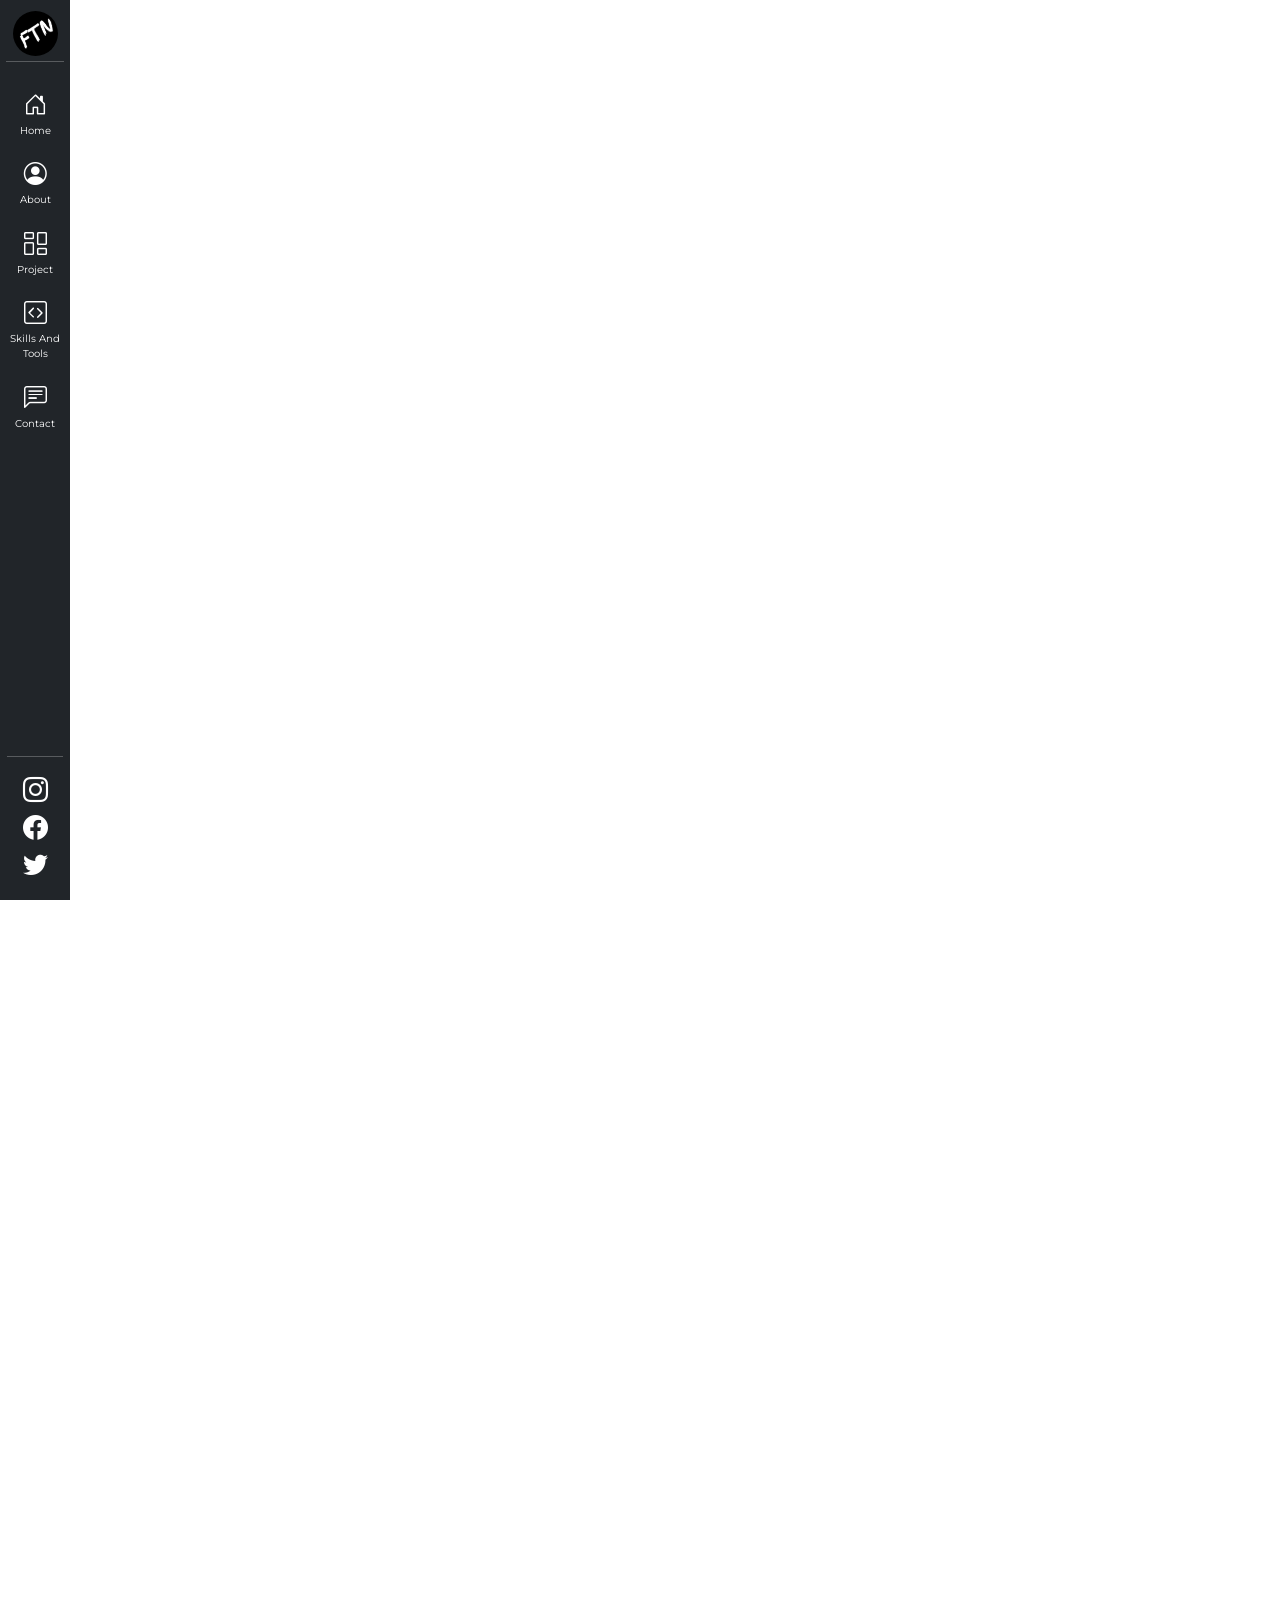
<file: Experiment/CSS-Sidebar/index.html>
<!doctype html>
<html lang="en">
  <head>
    <meta charset="utf-8">
    <meta name="viewport" content="width=device-width, initial-scale=1">

    <!-- Bootstrap CSS -->
    <link href="https://cdn.jsdelivr.net/npm/bootstrap@5.1.3/dist/css/bootstrap.min.css" rel="stylesheet" integrity="sha384-1BmE4kWBq78iYhFldvKuhfTAU6auU8tT94WrHftjDbrCEXSU1oBoqyl2QvZ6jIW3" crossorigin="anonymous">

    <!-- CSS Icon -->
    <link rel="stylesheet" href="https://cdn.jsdelivr.net/npm/bootstrap-icons@1.8.1/font/bootstrap-icons.css">

    <!-- CSS -->
    <link rel="stylesheet" href="style.css">

    <title>Portfolio</title>
  </head>
  <body>

    <section id="sidebar">
        <div class="container container1">
          <div class="tombol"></div>
            <div class="logo">
                <a href="#"><img src="img/logo.jpg" alt="logo"></a>
                <h4>Fathir TN</h4>
            </div>
            <div class="menu">
                <ul>
                    <li><a href="#"><i class="bi bi-house-door"></i>Home</a></li>
                    <li><a href="#"><i class="bi bi-person-circle"></i>About</a></li>
                    <li><a href="#"><i class="bi bi-columns-gap"></i>Project</a></li>
                    <li><a href="#"><i class="bi bi-code-square"></i>Skills And Tools</a></li>
                    <li><a href="#"><i class="bi bi-chat-left-text"></i>Contact</a></li>
                </ul>
            </div>
            <div class="medsos">
              <ul>
                <li>
                  <a href="#"><i class="bi bi-instagram"></i></a>
                  <a href="#"><i class="bi bi-facebook fb2"></i></a>
                  <a href="#"><i class="bi bi-twitter"></i></a>
                </li>
              </ul>
            </div>
        </div>
    </section>

    <section id="sidebar2">
      <div class="logos">
          <div class="lapislogo">
              <a href="#sidebar"><img src="img/logo.jpg" alt="logo"></a>
          </div>
      </div>
      <div class="menus text-center">
          <ul>
              <li>
                  <a href="#">
                      <i class="bi bi-house-door"></i>
                      <p>Home</p>
                  </a>
              </li>
              <li>
                  <a href="#">
                      <i class="bi bi-person-circle"></i>
                      <p>About</p>
                  </a>
              </li>
              <li>
                  <a href="#">
                      <i class="bi bi-columns-gap"></i>
                      <p>Project</p>
                   </a>
              </li>
              <li>
                  <a href="#">
                      <i class="bi bi-code-square"></i>
                      <p>Skills And Tools</p>
                  </a>
              </li>
              <li>
                  <a href="#">
                      <i class="bi bi-chat-left-text"></i>
                      <p>Contact</p>
                  </a>
              </li>
          </ul>
      </div>
      <div class="sosmed">
          <div class="lapissosmed text-center">
              <ul> 
                  <li>
                      <a href="#"><i class="bi bi-instagram"></i></a>
                      <a href="#"><i class="bi bi-facebook"></i></a>
                      <a href="#"><i class="bi bi-twitter"></i></a>
                  </li>
              </ul>
          </div>
      </div>
  </section>


    <script src="https://cdn.jsdelivr.net/npm/bootstrap@5.1.3/dist/js/bootstrap.bundle.min.js" integrity="sha384-ka7Sk0Gln4gmtz2MlQnikT1wXgYsOg+OMhuP+IlRH9sENBO0LRn5q+8nbTov4+1p" crossorigin="anonymous"></script>

  </body>
</html>
</file>
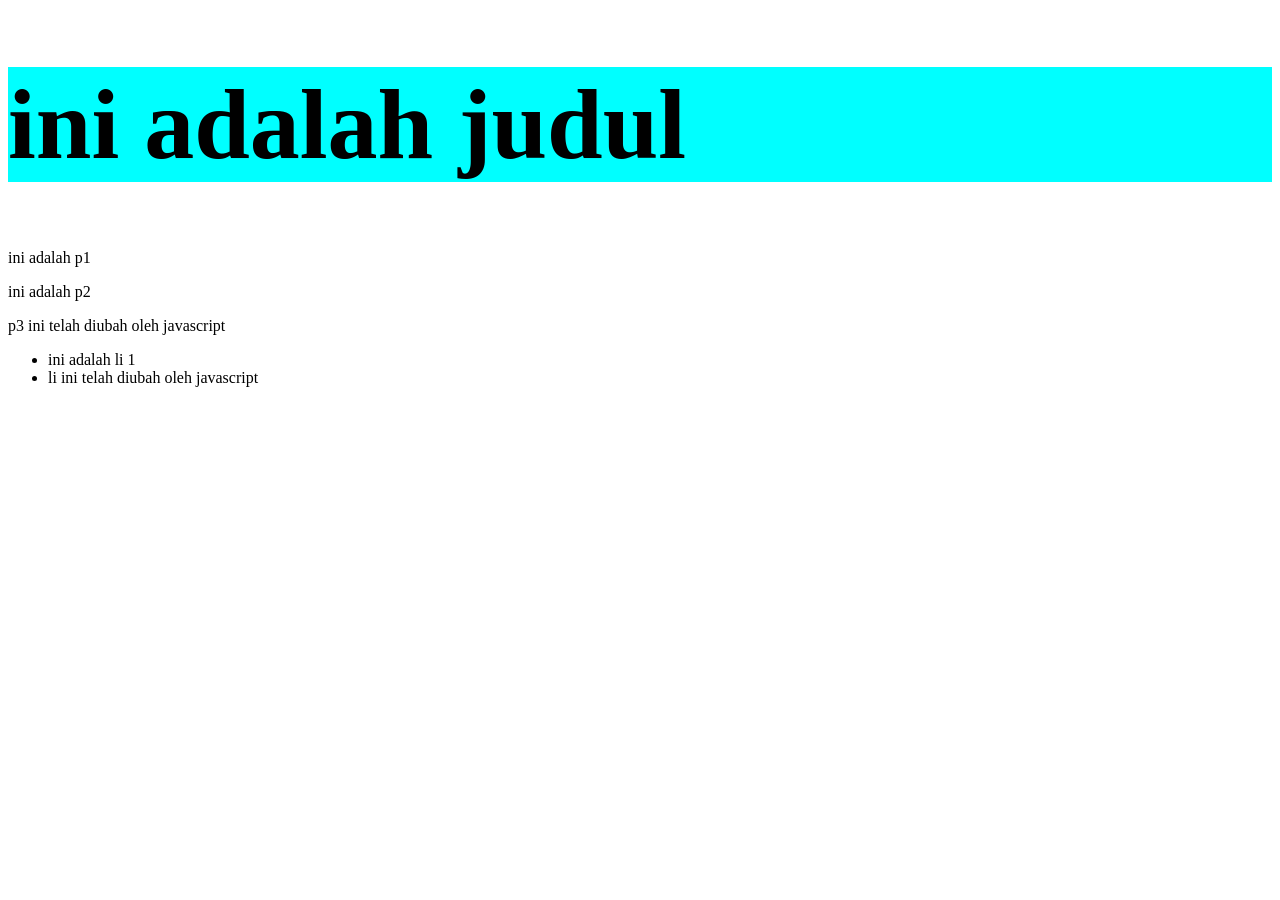
<file: Experiment/DOM-Selection/index.html>
<!DOCTYPE html>
<html lang="en">
<head>
    <meta charset="UTF-8">
    <meta http-equiv="X-UA-Compatible" content="IE=edge">
    <meta name="viewport" content="width=device-width, initial-scale=1.0">
    <title> Expe | DOM Selection </title>
</head>
<body>

    <h1 id="judul">ini adalah judul</h1>

    <div class="pe">
        <p>ini adalah p1</p>
        <p>ini adalah p2</p>
        <p>ini adalah p3</p>
    </div>

    <ul>
        <li class="li1">ini adalah li 1</li>
        <li class="li2">ini adalah li 2</li>
    </ul>

    <script src="script.js"></script>
    
</body>
</html>
</file>
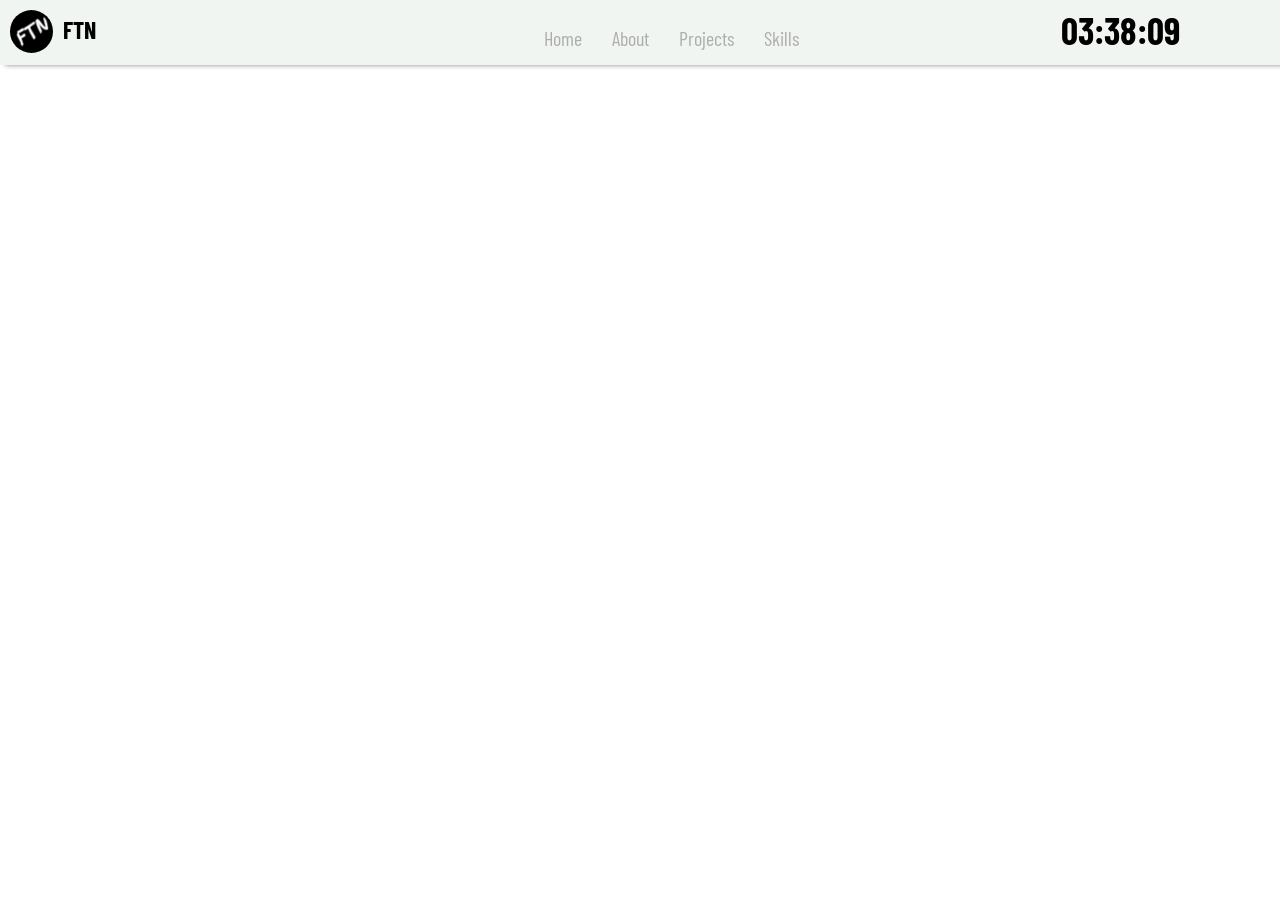
<file: Experiment/JS-Clock/index.html>
<!DOCTYPE html>
<html lang="en">
<head>
    <meta charset="UTF-8">
    <meta http-equiv="X-UA-Compatible" content="IE=edge">
    <meta name="viewport" content="width=device-width, initial-scale=1.0">
    <link rel="preconnect" href="https://fonts.googleapis.com">
    <link rel="preconnect" href="https://fonts.gstatic.com" crossorigin>
    <link href="https://fonts.googleapis.com/css2?family=Barlow+Condensed:wght@100&family=Roboto+Condensed:ital,wght@1,300&display=swap" rel="stylesheet">
    <title> Clock | Exp </title>
    <style>

        * {
            padding: 0;
            margin: 0;
        }

        body {
            background-color: #fff;
            font-family: 'Barlow Condensed', sans-serif;
        }

        nav {
            background-color: #f0f5f1;
            height: 65px;
            width: 100%;
            box-shadow: 5px 0px 5px #888;
        }

        .navbar {
            display: flex;
            justify-content: center;
            text-align: center;
        }

        .navbar a {
            color: #adadad;
            padding: 0px 15px;
            margin-top: -18px;
            font-size: 20px;

        }

        .navbar a:hover {
            color: #333;
        }

        .logo img {
            width: 43px;
            height: 43px;
            border-radius: 50%;
            float: left;
            padding: 10px;
        }

        .logo h2 {
            padding-top: 15px;
        }

        .clock {
            float: right;
            margin-right: 100px;
            margin-top: -43px;
            font-size: 25px;
        }

        a {
            text-decoration: none;
        }

    </style>
</head>
<body>

    <nav>
        <div class="container">
            <div class="logo">
                <img src="img/logo.jpg" alt="logo">
                <h2>FTN </h2>
            </div>
            <div class="navbar">
                <a href="#">Home</a>
                <a href="#">About</a>
                <a href="#">Projects</a>
                <a href="#">Skills</a>
            </div>
            <div class="clock">
                <h1 class="jam">00:00:00</h1>
            </div>
        </div>
    </nav>

<script src="script.js"></script>
</body>
</html>
</file>
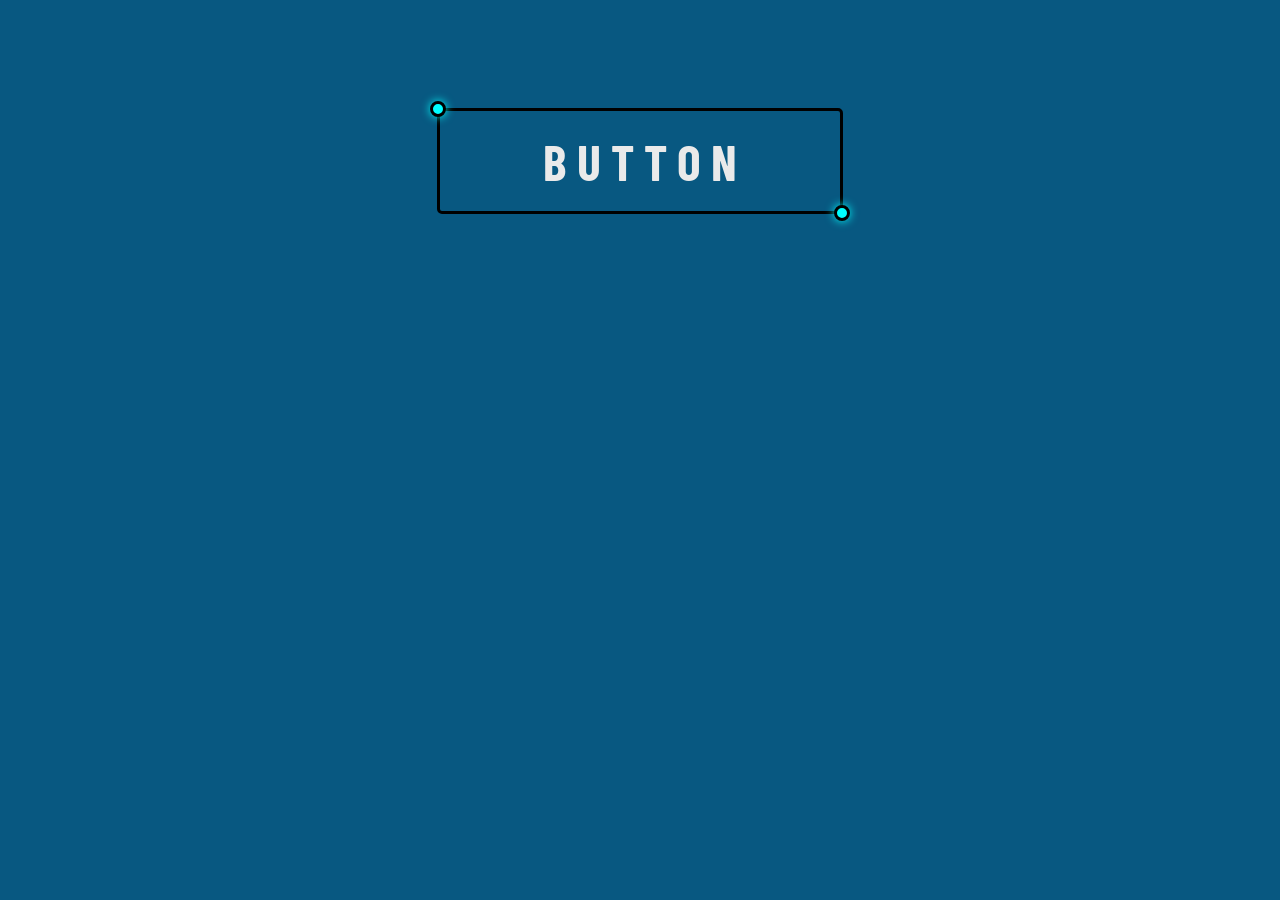
<file: CoratCoret/Tes Ilmu/BorderHoverEffect/index.html>
<!DOCTYPE html>
<html lang="en">
<head>
    <meta charset="UTF-8">
    <meta http-equiv="X-UA-Compatible" content="IE=edge">
    <meta name="viewport" content="width=device-width, initial-scale=1.0">
    <link rel="stylesheet" href="style.css">
    <link rel="preconnect" href="https://fonts.googleapis.com">
    <link rel="preconnect" href="https://fonts.gstatic.com" crossorigin>
    <link href="https://fonts.googleapis.com/css2?family=Barlow+Condensed:wght@100&family=Roboto+Condensed:ital,wght@1,300&display=swap" rel="stylesheet">
    <title> Border Button Hover Effect </title>
</head>
<body>

    <a href="#">
        <div class="container">
            <p>B U T T O N</p>
            <div class="kotak"></div>
            <div class="kotak2"></div>
        </div>
    </a>
    
</body>
</html>
</file>
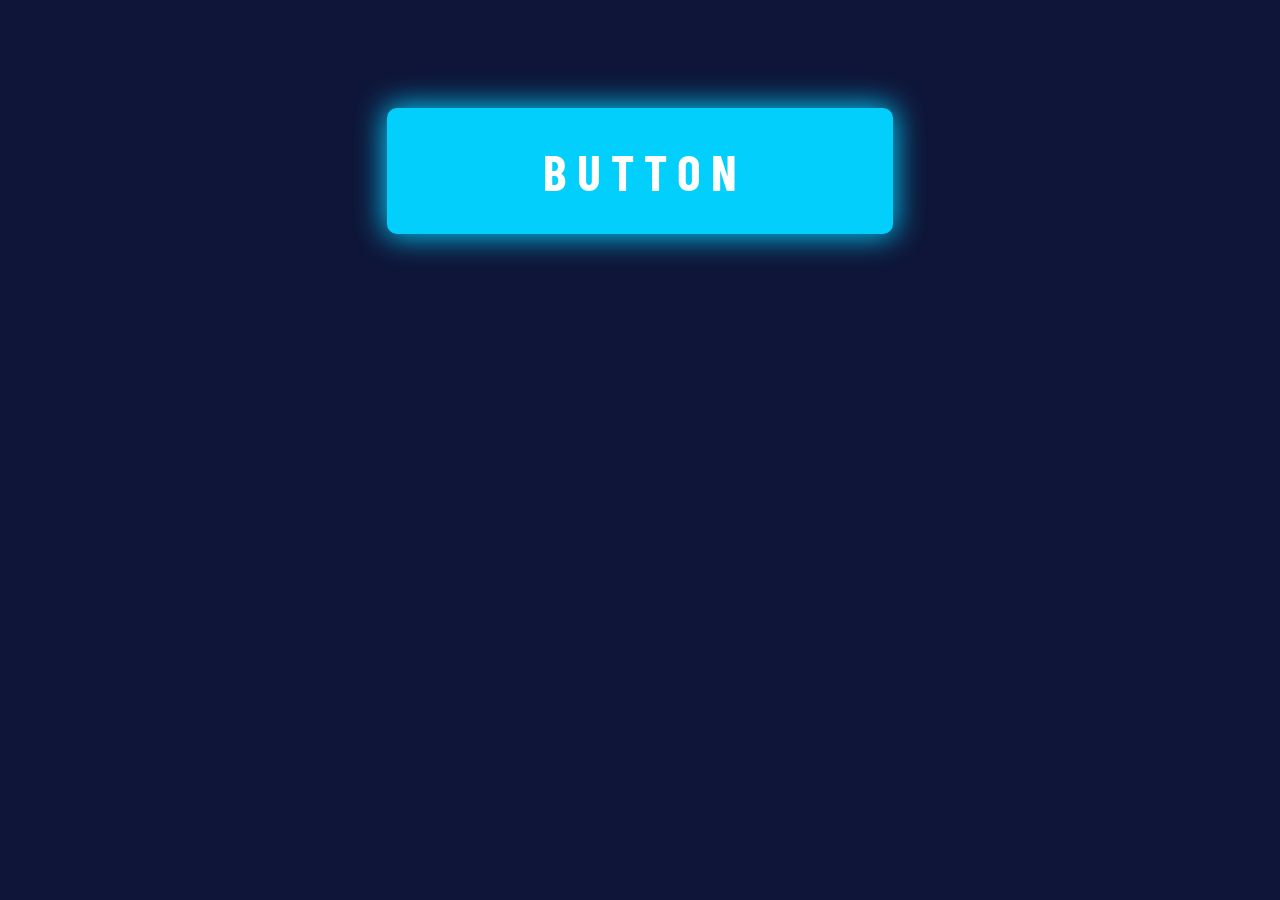
<file: CoratCoret/Tes Ilmu/ButtonHoverEffect/index.html>
<!DOCTYPE html>
<html lang="en">
<head>
    <meta charset="UTF-8">
    <meta http-equiv="X-UA-Compatible" content="IE=edge">
    <meta name="viewport" content="width=device-width, initial-scale=1.0">
    <link rel="stylesheet" href="style.css">
    <link rel="preconnect" href="https://fonts.googleapis.com">
    <link rel="preconnect" href="https://fonts.gstatic.com" crossorigin>
    <link href="https://fonts.googleapis.com/css2?family=Barlow+Condensed:wght@100&family=Roboto+Condensed:ital,wght@1,300&display=swap" rel="stylesheet">
    <title> Button Hover Effect </title>
</head>
<body>

    <a href="#">
        <div class="container">
            <div class="text">
                <p>B U T T O N</p>
            </div>
        </div>
    </a>
    
</body>
</html>
</file>
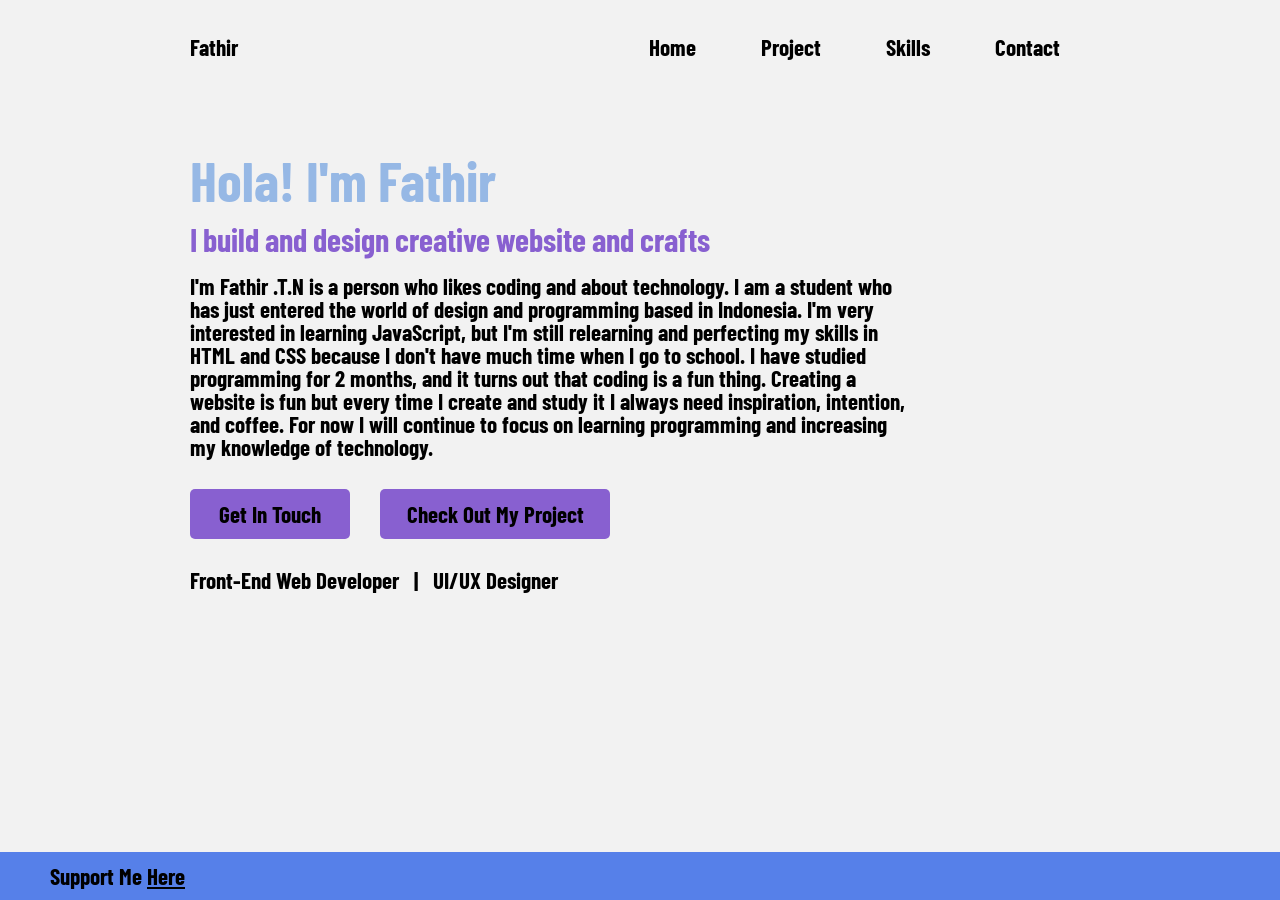
<file: CoratCoret/Tes Ilmu/TestWeb/index.html>
<!DOCTYPE html>
<html lang="en">
<head>
    <meta charset="UTF-8">
    <meta http-equiv="X-UA-Compatible" content="IE=edge">
    <meta name="viewport" content="width=device-width, initial-scale=1.0">
    <link rel="preconnect" href="https://fonts.googleapis.com">
    <link rel="preconnect" href="https://fonts.gstatic.com" crossorigin>
    <link href="https://fonts.googleapis.com/css2?family=Barlow+Condensed:wght@100&family=Roboto+Condensed:ital,wght@1,300&display=swap" rel="stylesheet">
    <link rel="stylesheet" href="style.css">
    <title> Web Test </title>
</head>
<body>

    <nav class="navbar">
        <p class="name">Fathir</p>
        <ul>
            <li><a href="#">Home</a></li>
            <li><a href="#">Project</a></li>
            <li><a href="#">Skills</a></li>
            <li><a href="#">Contact</a></li>
        </ul>
    </nav>

    <div class="main">
        <h1 class="greeting">Hola! I'm Fathir</h1>
        <h3 class="short-msg">I build and design creative website and crafts</h3>
        <p class="intro">I'm Fathir .T.N is a person who likes coding and about technology. I am a student who has just entered the world of design and programming based in Indonesia. I'm very interested in learning JavaScript, but I'm still relearning and perfecting my skills in HTML and CSS because I don't have much time when I go to school. I have studied programming for 2 months, and it turns out that coding is a fun thing. Creating a website is fun but every time I create and study it I always need inspiration, intention, and coffee. For now I will continue to focus on learning programming and increasing my knowledge of technology.</p>

        <div class="button">
            <div class="touch">
                <a href="#">
                    <h1>Get In Touch</h1>
                </a>
            </div>
            <div class="project">
                <a href="#">
                    <h1>Check Out My Project</h1>
                </a>
            </div>
        </div>

        <div class="passion">
            <h1>Front-End Web Developer <span>|</span> UI/UX Designer</h1>
        </div>
    </div>
    
    <div class="footer">
        <p class="support">
            Support Me <a href="#">Here</a>
        </p>
    </div> 

</body>
</html>
</file>
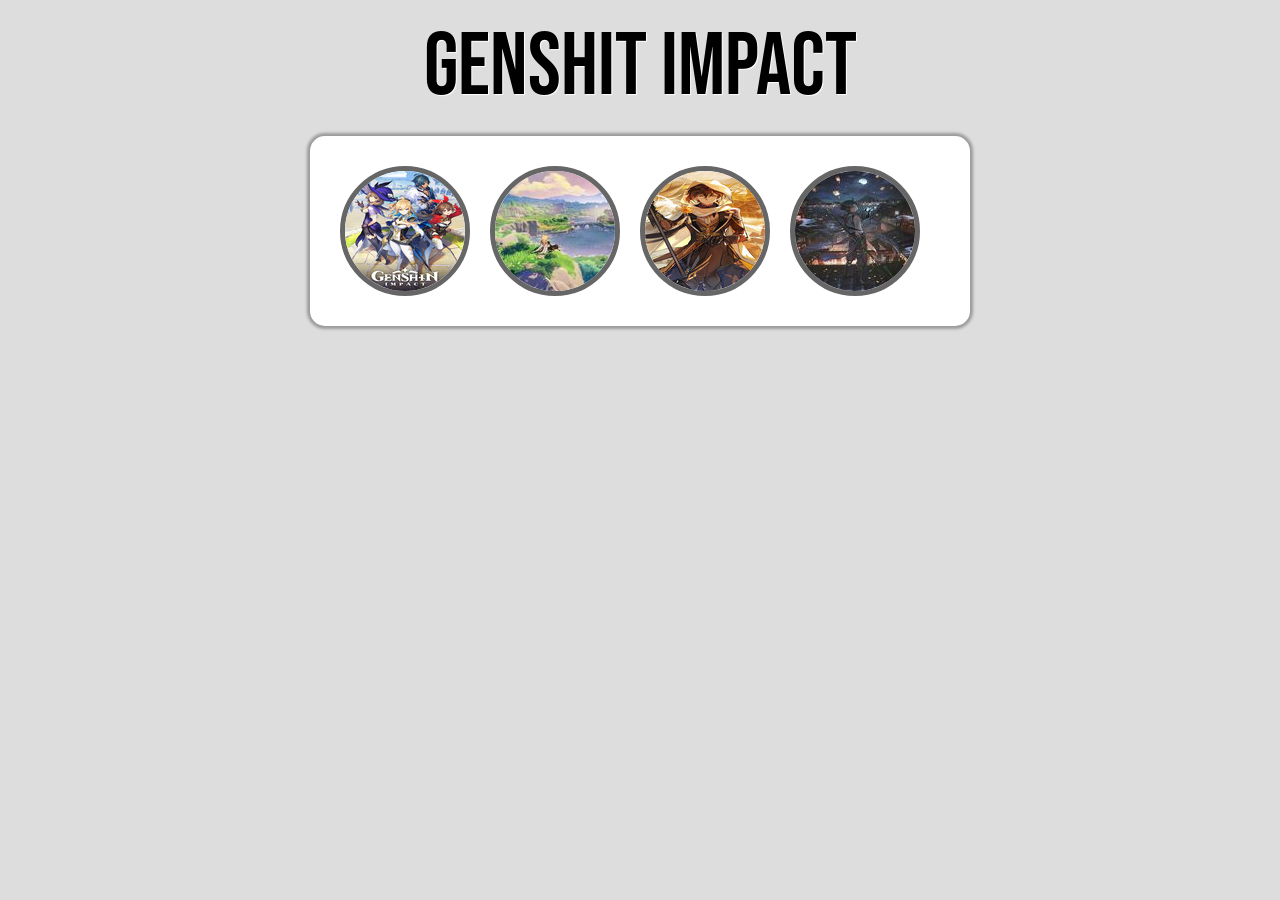
<file: CSS/CSS 3/Training CSS3/index.html>
<!DOCTYPE html>
<html lang="en">
<head>
    <meta charset="UTF-8">
    <meta http-equiv="X-UA-Compatible" content="IE=edge">
    <meta name="viewport" content="width=device-width, initial-scale=1.0">
    <link rel="stylesheet" href="CSS/reset.css">
    <link rel="stylesheet" href="CSS/style.css">
    <title>Gallery</title>
</head>
<body>

    <h1>Genshit Impact</h1>

    <div class="container">
        <ul class="gallery">
            <li>
                <a href="#gambar-1"><img src="image/Thumbnail/genshin1Thumb.jpg" alt="G1">
                    <span>Mondstat</span>
                </a>
                <div class="overlay" id="gambar-1">
                    <a href="#" class="close">x</a>
                    <a href="#gambar-4" class="prev">prev</a>
                    <img src="image/FullSize/genshin1FullSize.jpg" alt="G1">
                    <a href="#gambar-2" class="next">next</a>
                </div>
            </li>

            <li>
                <a href="#gambar-2"><img src="image/Thumbnail/genshin2Thumb.jpg" alt="G2">
                    <span>Aether</span>
                </a>
                <div class="overlay" id="gambar-2">
                    <a href="#" class="close">x</a>
                    <a href="#gambar-1" class="prev">prev</a>
                    <img src="image/FullSize/genshin2FullSize.jpg" alt="G2">
                    <a href="#gambar-3" class="next">next</a>
                </div>
            </li>

            <li>
                <a href="#gambar-3"><img src="image/Thumbnail/genshin3Thumb.jpg" alt="G3">
                    <span>Zhongli</span>
                </a>
                <div class="overlay" id="gambar-3">
                    <a href="#" class="close">x</a>
                    <a href="#gambar-2" class="prev">prev</a>
                    <img src="image/FullSize/genshin3FullSize.jpg" alt="G3">
                    <a href="#gambar-4" class="next">next</a>
                </div>  
            </li>

            <li>
                <a href="#gambar-4"><img src="image/Thumbnail/genshin4Thumb.jpg" alt="G4">
                    <span>Xiao</span>
                </a>
                <div class="overlay" id="gambar-4">
                    <a href="#" class="close">x</a>
                    <a href="#gambar-3" class="prev">prev</a>
                    <img src="image/FullSize/genshin4FullSize.jpg" alt="G4">
                    <a href="#gambar-1" class="next">next</a>
                </div>
            </li>

            <div class="clear"></div>
        </ul>
    </div>
    
</body>
</html>
</file>
<file: Experiment/CSS-Sidebar/style.css>
/* Font */
@font-face {
    font-family: 'opensans';
    src: url(font/static/OpenSans_Condensed/OpenSans_Condensed-Regular.ttf);
}

@font-face {
    font-family: 'monserrat';
    src: url(font/static/Montserrat/Montserrat-Regular.ttf);
}

/* CSS */

body {
    height: 4000px;
    font-family: 'monserrat';
}

/* Sidebar1 */

#sidebar {
    background-color: #212529;
    height: 100vh;
    width: 270px;
    left: -9999px;
    box-sizing: border-box;
    position: fixed;
    display: flex;
}

#sidebar:target {
    animation: sidebarout 0.6s forwards;
}

.container1 {
    border: 1px solid #212529;
    height: 98vh;
    width: 260px;
    margin: auto;
    padding: 0 5px;
}

/* Logo */

.logo {
    width: 100%;
    border-bottom: 1px solid #585B5E;
}

.logo img {
    width: 55px;
    height: 55px;
    border-radius: 50%;
    padding: 5px;
    float: left;
}

.logo h4 {
    color: white;
    font-weight: bold;
    padding-top: 10px;
    padding-bottom: 10px;
}

/* Menu Sidebar */

.menu {
    padding-top: 20px;
}

.menu ul {
    text-decoration: none;
    list-style-type: none;
    padding-left: 0rem;
}

.menu ul li{
    font-size: 16px;
    padding-bottom: 10px;
    padding-top: 10px;
}

.menu li a i {
    padding-right: 10px;
}

.menu ul li a {
    color: white;
    text-decoration: none;
    padding-left: 15px;
}

.menu li:hover {
    background-color: #940036;
    border-radius: 5px;
}

/* Medsos */

.medsos {
    border-top: 1px solid #585B5E;
    position: absolute;
    bottom: 10px;
    right: 53px;
}

.medsos ul li a {
    text-decoration: none;
    color: white;
    font-size: 25px;
}

.medsos ul {
    list-style-type: none;
    padding-left: 0rem;
    padding-top: 15px;
}

.fb2 {
    padding-right: 40px;
    padding-left: 40px;
}

/* Sidebar2 */

#sidebar2 {
    background-color: #212529;
    height: 100vh;
    width: 70px;
    box-sizing: border-box;
    position: fixed;
    overflow: hidden;
}

/* Logos */

.logos {
    border: 1px solid #212529;
    padding: 5px;
}

.lapislogo {
    padding: px;
    border-bottom: 1px solid #585B5E;
}

.logos a img {
    width: 55px;
    height: 55px;
    border-radius: 50%;
    padding: 5px;
    display: block;
    margin: auto;
}

/* Menu Sidebar */

.menus {
    padding-top: 10px;
}

.menus ul {
    text-decoration: none;
    list-style-type: none;
    padding-left: 0rem;
}

.menus ul li{
    font-size: 23px;
    padding-bottom: 10px;
    padding-top: 10px;
}

.menus ul li a {
    color: white;
    text-decoration: none;
    text-align: center;
}

.menus ul li:hover {
    background-color: #940036;
}

.menus ul li a p {
    margin: 0;
    font-size: 10px;
}

/* sosmed */

.sosmed {
    border: 1px solid #212529;
    width: 68px;
    height: 150px;
    padding: 5px;
    position: absolute;
    box-sizing: border-box;
    right: 1px;
    bottom: 0px;
}

.lapissosmed {
    border-top: 1px solid #585B5E;
}

.lapissosmed ul li a {
    text-decoration: none;
    color: white;
    font-size: 25px;
    display: block;
}

.lapissosmed ul {
    list-style-type: none;
    padding-left: 0rem;
    padding-top: 15px;
}

/* Keyframes */

@keyframes sidebarout {
    0%{
        left: -500px;
    }

    100%{
        left: 0;
        z-index: 90;
    }
}
</file>
<file: CoratCoret/Tes Ilmu/BorderHoverEffect/style.css>
body {
    background-color: #085881;
    display: grid;
    justify-items: center;
    font-family: 'Barlow Condensed', sans-serif;
}

a {
    text-decoration: none;
}

.container {
    display: flex;
    margin-top: 100px;
    width: 400px;
    height: 100px;
    border: 3px solid black;
    border-radius: 5px;
    position: relative;
    color: #eaeaea;
    font-size: 50px;
    font-weight: bold;
    align-items: center;
    justify-content: center;
}

.kotak {
    width: 10px;
    height: 10px;
    border: 3px solid black;
    position: absolute;
    background-color: aqua;
    box-shadow: 0px 0px 10px aqua;
    border-radius: 50%;
    top: -10px;
    left: -10px;
    transition: left 2.5s, top 1s 2.5s linear;
}

.kotak2 {
    width: 10px;
    height: 10px;
    border: 3px solid black;
    position: absolute;
    background-color: aqua;
    box-shadow: 0px 0px 10px aqua;
    border-radius: 50%;
    bottom: -10px;
    right: -10px;
    transition: right 2.5s, bottom 1s 2.5s linear;
}

.container:hover .kotak {
    left: 395px;
    top: 95px;
}

.container:hover .kotak2 {
    right: 395px;
    bottom: 95px;
}
</file>
<file: CoratCoret/Tes Ilmu/ButtonHoverEffect/style.css>
body {
    display: grid;
    justify-content: center;
    background-color: #0E1538;
    font-family: 'Barlow Condensed', sans-serif;
}

a {
    text-decoration: none;
}

.container {
    display: flex;
    margin: 100px;
    width: 500px;
    height: 120px;
    border: 3px solid #03cffc;
    background-color: #03cffc;
    color: white;
    font-size: 50px;
    justify-content: center;
    align-items: center;
    border-radius: 10px;
    box-shadow: 0px 0px 30px 2px #03cffc;
    transition: 1s;
}

.container:hover {
    transform: scale(.99);
    box-shadow: 0px 0px 100px 2px #03cffc;;
}

.text {
    font-weight: bold;
}
</file>
<file: CoratCoret/Tes Ilmu/TestWeb/style.css>
/* CSS Reset */

html, body, div, span, applet, object, iframe,
h1, h2, h3, h4, h5, h6, p, blockquote, pre,
a, abbr, acronym, address, big, cite, code,
del, dfn, em, img, ins, kbd, q, s, samp,
small, strike, strong, sub, sup, tt, var,
b, u, i, center,
dl, dt, dd, ol, ul, li,
fieldset, form, label, legend,
table, caption, tbody, tfoot, thead, tr, th, td,
article, aside, canvas, details, embed, 
figure, figcaption, footer, header, hgroup, 
menu, nav, output, ruby, section, summary,
time, mark, audio, video {
	margin: 0;
	padding: 0;
	border: 0;
	font-size: 100%;
	font: inherit;
	vertical-align: baseline;
}
/* HTML5 display-role reset for older browsers */
article, aside, details, figcaption, figure, 
footer, header, hgroup, menu, nav, section {
	display: block;
}
body {
	line-height: 1;
}
ol, ul {
	list-style: none;
}
blockquote, q {
	quotes: none;
}
blockquote:before, blockquote:after,
q:before, q:after {
	content: '';
	content: none;
}
table {
	border-collapse: collapse;
	border-spacing: 0;
}

a {
    text-decoration: none;
    color: inherit;
}

/* CSS */

body {
    background-color: #f2f2f2;
    font-family: 'Barlow Condensed', sans-serif;
    font-weight: bold;
    font-size: 23px;
    overflow-y: hidden;
}

.navbar {
    margin: 20px auto;
    width: 900px;
    height: 50px;
    padding: 16px;
}

.navbar .name {
    float: left;
}

.navbar ul {
    float: right;
}

.navbar ul li {
    display: inline;
    padding: 10px 30px;
    border-radius: 15px;
    transition: 1s;
}

.navbar li:hover {
    background-color: white;
}

.main {
    width: 900px;
    height: 600px;
    margin: 50px auto;
}

.greeting {
    font-size: 3.5rem;
    color: #96B8E5;
}

.short-msg {
    padding-top: 15px;
    font-size: 2rem;
    color: #8860d0;
}

.intro {
    max-width: 80%;
    padding-top: 20px;
}

.button {
    padding-top: 30px;
    display: flex;
    transition: 1s;
}

.button .touch:hover, .button .project:hover {
    background-color: #946ff2;
}

.touch {
    width: 160px;
    height: 50px;
    background-color: #8860d0;
    border-radius: 5px;
    text-align: center;
    line-height: 50px;
    margin-right: 30px;
}

.project {
    width: 230px;
    height: 50px;
    background-color: #8860d0;
    border-radius: 5px;
    text-align: center;
    line-height: 50px;
}

.passion {
    padding-top: 30px;
}

.passion span {
    padding: 0 10px;
}

.footer {
    position: absolute;
    line-height: 3rem;
    width: 100%;
    height: 3rem;
    bottom: 0;
    left: 0;
    right:0;
    background-color: #5680e9;
}

.footer .support {
    padding-left: 50px;
}

.footer .support a{
    text-decoration: underline;
}
</file>
<file: CSS/CSS 3/Training CSS3/CSS/style.css>
/* Font */
@font-face {
    font-family: 'BebasNeue';
    src: url(../Font/Bebas-Neue-master/fonts/BebasNeue2018ByDhamraType/woff-cffbased/BebasNeue-Regular.woff) format('woff');
}

/* style utama */
body {
    font: 18px/36px 'BebasNeue', 'Arial Narrow', Arial, sans-serif;
    background-color: #ddd;
}

h1 {
    font-size: 88px;
    margin: 50px 0px;
    text-align: center;
    text-shadow: 1px 1px 1px white;
}

.container {
    width: 600px;
    background-color: white;
    margin: auto;
    padding: 30px;
    box-shadow: 0 0 3px 3px rgba(0,0,0,0.3);
    border-radius: 15px;
    position: relative;
}

.gallery li {
    width: 120px;
    height: 120px;
    border: 5px solid #666;
    margin-right: 20px;
    position: relative;
    float: left;
}

.gallery li, .gallery li span, .gallery li a img {
    border-radius: 50%;
}

.gallery li span {
    width: 120px;
    height: 120px;
    background-color: rgba(112, 111, 108,0.5);
    text-align: center;
    position: absolute;
    line-height: 120px;
    color: #333;
    text-shadow: 1px 1px 1px #ddd;
    transform: scale(0) rotate(0);
    opacity: 0;
    transition: 1s;
    right: 0px;
}

.gallery li a:hover span {
    opacity: 1;
    transform: scale(1) rotate(360deg);
}

.clear {
    clear: both;
}

/* Overlay */

.overlay {
    width: 0;
    height: 0;
    overflow: hidden;
    position: fixed;
    top: 0px;
    left: 0px;
    background: rgba(0,0,0,0.0);
    z-index: 999;
    transition: 0.6s;
    text-align: center;
    padding: 100px 0;
}

.overlay:target {
    width: auto;
    height: auto;
    bottom: 0px;
    right: 0px;
    background: rgba(0,0,0,0.7);
}

.overlay img {
    max-height: 100%;
    box-shadow: 2 2 7 rgba(0,0,0,0.5);
}

.overlay:target img {
    animation: animasi 0.6s;
}

.overlay .close {
    position: absolute;
    margin-left: 450px;
    top: 55px;
    text-decoration: none;
    color: black;
    border: 5px solid black;
    border-radius: 50%;
    font-size: 30px;
    padding-top: 2px;
    padding-right: 5px;
    padding-left: 5px;
    opacity: 0;
}

.close:hover {
    background-color: rgba(255,255,255,0.3);
    border-radius: 5px;
}

.overlay:target .close {
    animation: closing 0.5s 0.8s forwards;
}

/* navigation */
.next, .prev{
    width: 100px;
    height: 100px;
    position: absolute;
    background-image: url(../image/Next&Prev/next.png);
    top: 42%;
    text-indent: -9999px;
    opacity: 0;
}

.prev {
    background-image: url(../image/Next&Prev/prev.png);
    margin-left: -100px;
}

.next:hover,
.prev:hover {
    background-color: rgba(255,255,255,0.3);
    border-radius: 5px;
}

.overlay:target .next,
.overlay:target .prev {
    animation: nepre 0.5s 0.5s forwards;
}

/* animasi */
@keyframes nepre {
    0% {
        opacity: 0;
    }

    100% {
        opacity: 1;
    }
}

@keyframes animasi {
    0% {
        transform: scale(0);
        opacity: 0;
    }

    100% {
        transform: scale(1);
        opacity: 1;
    }
}

@keyframes closing {
    0% {
        opacity: 0;
        top: 110px;
    }

    100% {
        top: 55px;
        opacity: 1;
    }
}
</file>
